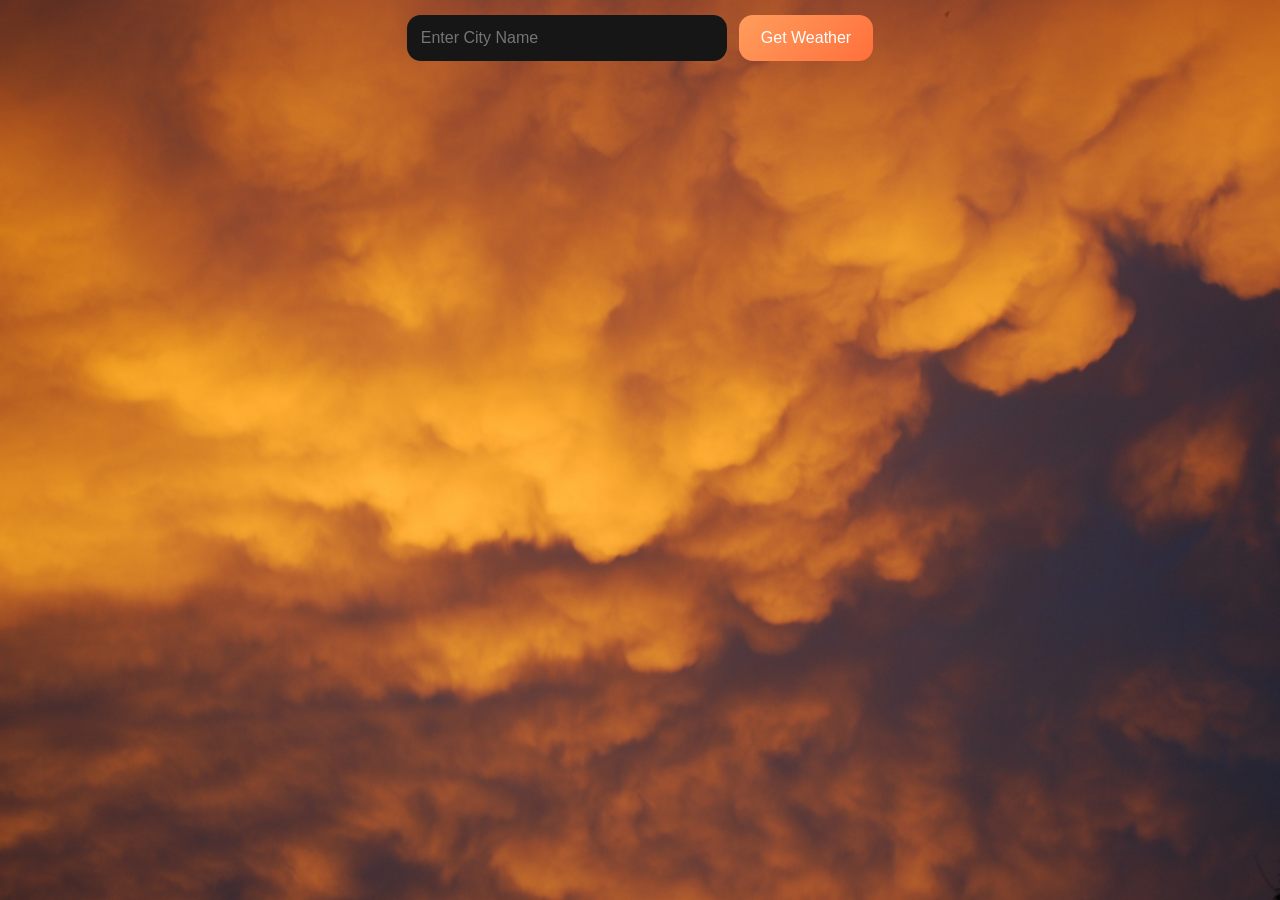
<file: index.html>
<!DOCTYPE html>
<html lang="en">
<head>
    <meta charset="UTF-8">
    <meta name="viewport" content="width=device-width, initial-scale=1.0">
    <title>Weather</title>

    <link rel="stylesheet" href="weather.css">
</head>
<body>
    <form class="weatherForm">
        <input type="text" class="cityinput" placeholder="Enter City Name">
        <button type="submit">Get Weather</button>
    </form>

    <div class="dashboard">
        <div class="left-section">
            <div class="card main-weather">
                <div class="city"></div>
                <div class="update"></div>
                <div class="temp"></div>
                <div class="condition"></div>
                <div class="weather-title">
                    WEATHER <br>
                    UPDATES
                </div>
            </div>

            <div class="small-grid">
                <div class="small-card">
                    <h4>Humidity</h4>
                    <p></p>
                </div>
                <div class="small-card">
                    <h4>Wind Speed</h4>
                    <p></p>
                </div>
                <div class="small-card">
                    <h4>Visibility</h4>
                    <p></p>
                </div>
                <div class="small-card">
                    <h4>Pressure</h4>
                    <p></p>
                </div>
                <div class="small-card">
                    <h4>Air Quality</h4>
                    <p class="airQuality"></p>
                </div>
                <div class="small-card">
                    <h4>Chance of Rain</h4>
                    <p class="rainChance"></p>
                </div>
            </div>
        </div>
        <div class="center-section">
            <div class="timings">
                <div class="day-card">
                    <h4 class="weatheremoji"></h4>
                    <h3></h3>
                    <p></p>
                </div>
                <div class="day-card">
                    <h4 class="weatheremoji"></h4>
                    <h3></h3>
                    <p></p>
                </div>
                <div class="day-card">
                    <h4 class="weatheremoji"></h4>
                    <h3></h3>
                    <p></p>
                </div>
                <div class="day-card">
                    <h4 class="weatheremoji"></h4>
                    <h3></h3>
                    <p></p>
                </div>
                <div class="day-card">
                    <h4 class="weatheremoji"></h4>
                    <h3></h3>
                    <p></p>
                </div>
                <div class="day-card">
                    <h4 class="weatheremoji"></h4>
                    <h3></h3>
                    <p></p>
                </div>
            </div>
        </div>
    </div>

    <script src="weather.js"></script>

</body>
</html>
</file>
<file: weather.css>
*{
    margin:0;
    padding:0;
    box-sizing:border-box;
    font-family:Arial, Helvetica, sans-serif;
}

body{
    min-height:100vh;
    background:#050505;
    background-image:url("imagee.jpg");
    background-size:cover;
    background-position:center;
    background-repeat:no-repeat;
    color:white;
    padding:15px;
    overflow:hidden;
    display:flex;
    flex-direction:column;
    align-items:center;
}

.weatherForm{
    width:100%;
    max-width:1400px;
    display:flex;
    justify-content:center;
    gap:12px;
    margin-bottom:15px;
}

.cityinput{
    width:320px;
    padding:14px;
    border:none;
    outline:none;
    border-radius:14px;
    background:#161616;
    color:white;
    font-size:16px;
}

.weatherForm button{
    padding:14px 22px;
    border:none;
    border-radius:14px;
    background:linear-gradient(135deg,#ff9d5c,#ff6f3c);
    color:white;
    font-size:16px;
    cursor:pointer;
    transition:0.3s;
}

.weatherForm button:hover{
    transform:scale(1.03);
}

.dashboard{
    width:100%;
    max-width:1400px;
    margin:auto;

    display:none;
    justify-content:center;
    align-items:flex-start;

    gap:20px;
    margin-top:20px;
}
.card{
    background:#111;
    border-radius:24px;
    padding:18px;
    border:1px solid rgba(255,255,255,0.05);
    overflow:hidden;
}


.main-weather{
    height:250px;
    background:linear-gradient(180deg,#ff9d5c,#ff6f3c);
    position:relative;
    overflow:hidden;
}

.city{
    font-size:30px;
    font-weight:bold;
}

.update{
    margin-top:4px;
    opacity:0.8;
    font-size:15px;
}

.temp{
    margin-top:35px;
    font-size:65px;
    font-weight:bold;
}

.condition{
    margin-top:8px;
    font-size:22px;
}

.weather-title{
    position:absolute;
    right:10px;
    top:25px;
    font-size:20px;
    font-weight:bold;
    opacity:0.18;
    text-align:right;
    line-height:1.1;
}

.small-grid{
    margin-top:18px;
    display:grid;
    grid-template-columns:1fr 1fr;
    gap:14px;
}

.small-card{
    background:#151515;
    border-radius:18px;
    padding:16px;
    height:105px;
    display:flex;
    flex-direction:column;
    justify-content:center;
}

.small-card h4{
    opacity:0.7;
    margin-bottom:10px;
    font-size:14px;
    font-weight:bold;
}

.small-card p{
    font-size:26px;
    font-weight:bold;
}

.center-section{
    display:flex;
    justify-content:center;
    align-items:center;
}

.timings{
    display:flex;
    flex-direction:column;
    gap:20px;
}

.day-card{
    width:240px;
    display:flex;
    align-items:center;
    justify-content:space-between;
    padding:18px 22px;
    border-radius:20px;
    background:linear-gradient(
        135deg,
        #1e293b,
        #0f172a
    );
    border:1px solid rgba(255,255,255,0.08);
    box-shadow:0 4px 15px rgba(0,0,0,0.4);
    transition:0.3s;
}

.day-card:hover{
    transform:translateX(8px);
    background:linear-gradient(
        135deg,
        #2563eb,
        #1e40af
    );
}

.day-card h4{
    font-size:32px;
}

.day-card h3{
    font-size:22px;
    color:#f8fafc;
}

.day-card p{
    font-size:15px;
    color:#cbd5e1;
    font-weight:500;
}
</file>
